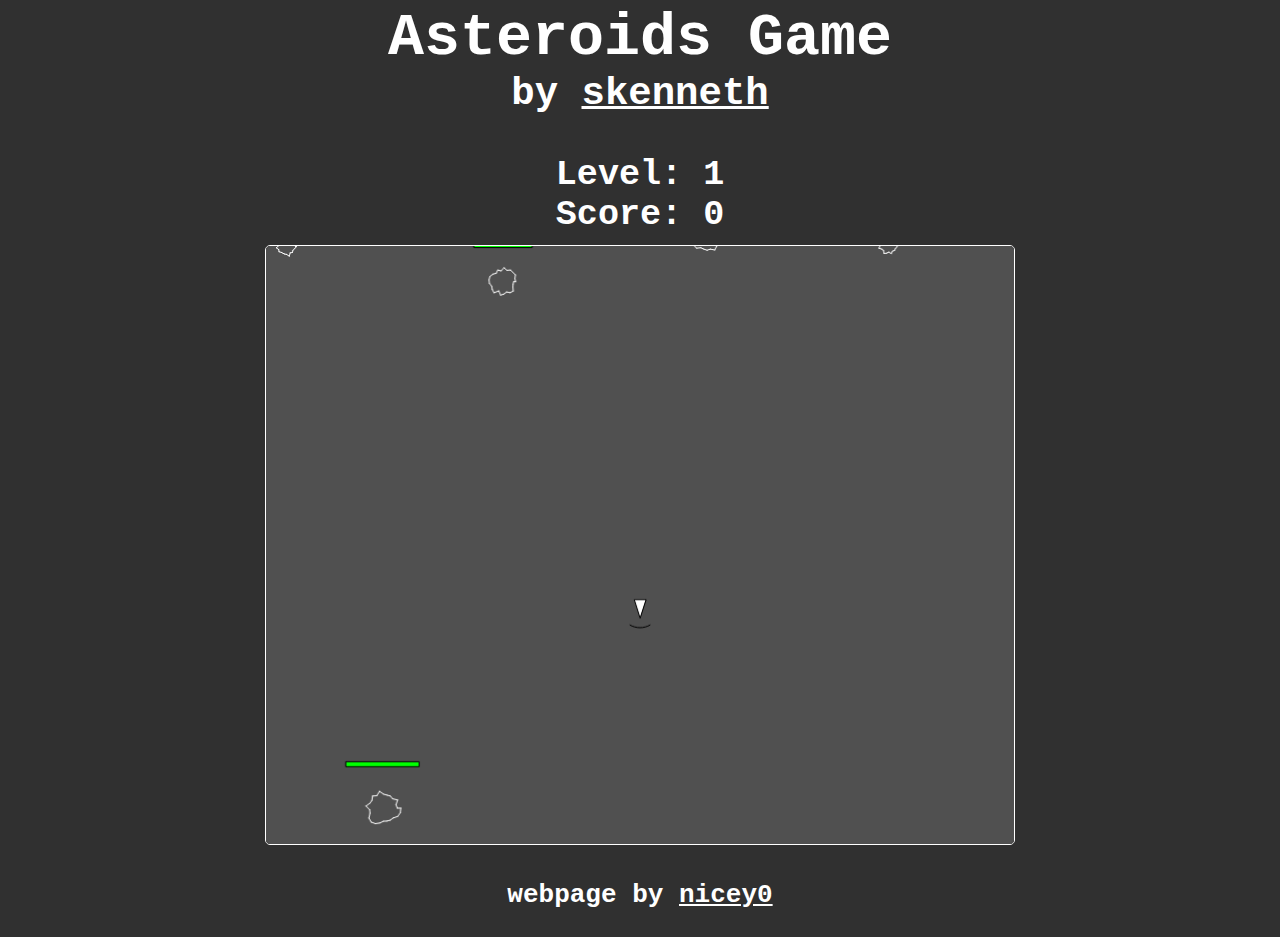
<file: index.html>
<!DOCTYPE html>
<html lang="en">
    <head>
        <meta charset="utf-8">
        <title>Asteroid Game</title>
        <link rel="stylesheet" type="text/css" href="styles.css"></style>
        <script src="./libraries/p5.js"></script>
        <script src="./libraries/p5.sound.js"></script>
    </head>
    <body>
        <header>
            <h1>Asteroids Game</h1>
            <small>by <a href="https://github.com/skenneth">skenneth</a></small>
        </header>
        <main>
            <h3>Level: <span id="level">x</span></h3>
            <h3>Score: <span id="score">x</span></h3>
            <div style="height: 10px;"></div>
        </main>
        <footer>
            <small class="smaller">webpage by <a href="https://github.com/nicey0">nicey0</a></small>
        </footer>
    </body>
    <script src="Projectile.js"></script>
    <script src="Asteroid.js"></script>
    <script src="Laser.js"></script>
    <script src="Ship.js"></script>
    <script src="Sketch.js"></script>
    <script type="text/javascript">
        let htmlLevel = document.getElementById("level");
        let htmlScore = document.getElementById("score");
        htmlLevel.innerHTML = level
        htmlScore.innerHTML = score
    </script>
</html>
</file>
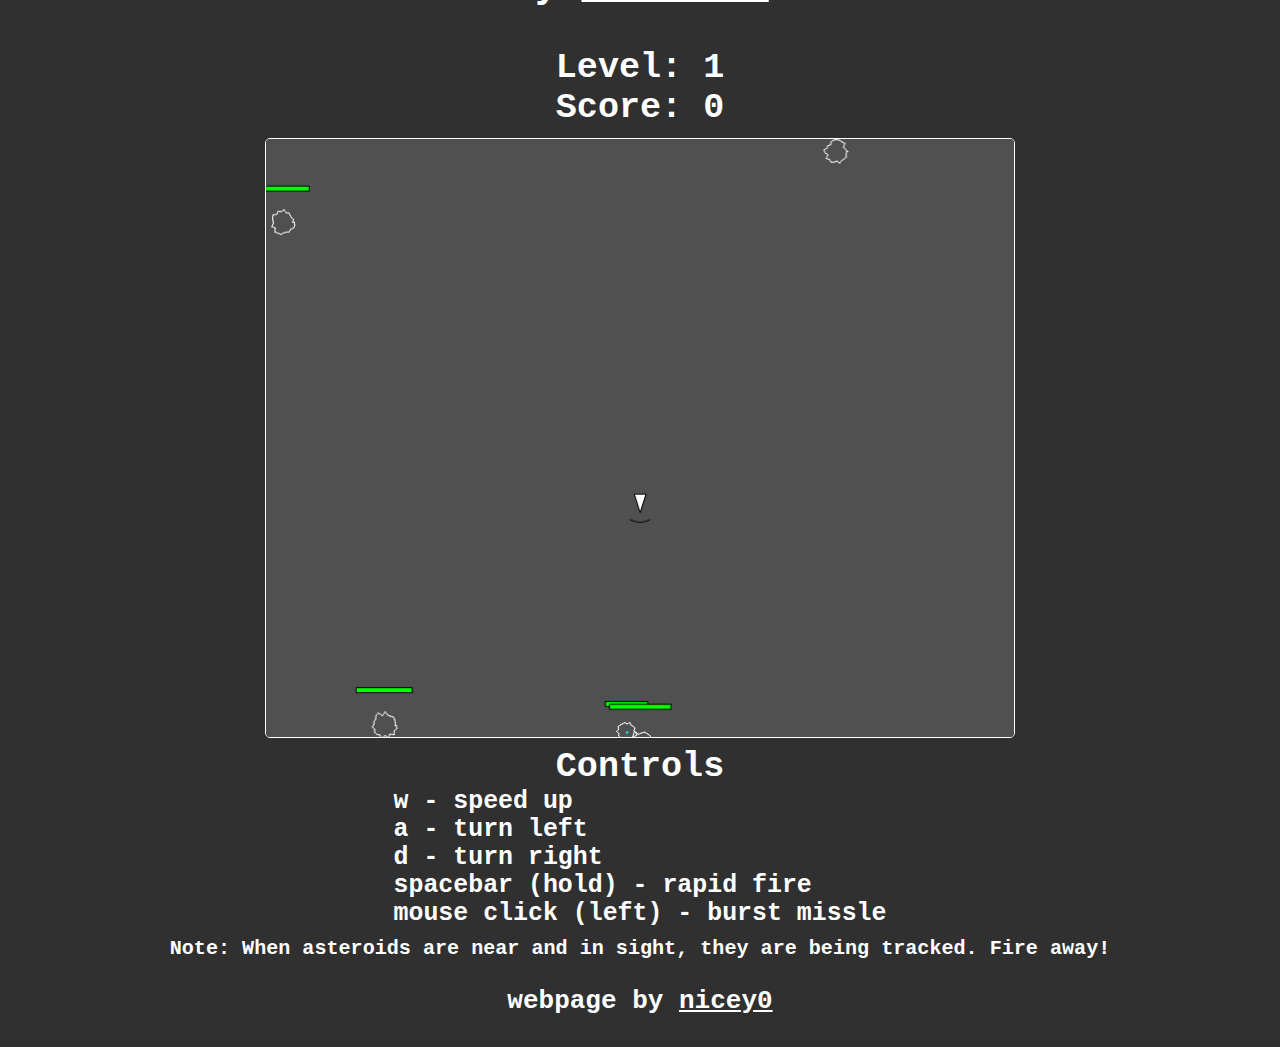
<file: game/index.html>
<!DOCTYPE html>
<html lang="en">
    <head>
        <meta charset="utf-8">
        <title>Asteroid Game</title>
        <link rel="stylesheet" type="text/css" href="styles.css"></style>
        <script src="libraries/p5.js"></script>
        <script src="js/Projectile.js"></script>
        <script src="js/Asteroid.js"></script>
        <script src="js/Laser.js"></script>
        <script src="js/Ship.js"></script>
        <script src="js/Sketch.js"></script>
    </head>
    <body>
        <header>
            <h1>Asteroids Game</h1>
            <small>by <a href="https://github.com/skenneth">skenneth</a></small>
        </header>
        <main>
            <h3>Level: <span id="level">x</span></h3>
            <h3>Score: <span id="score">x</span></h3>
            <div style="height: 10px;"></div>
            <div id="game"></div>
            <h3 id="controls-header">Controls</h5>
            <div id="controls">
                <h5>w - speed up</h5>
                <h5>a - turn left</h5>
                <h5>d - turn right</h5>
                <h5>spacebar (hold) - rapid fire</h5>
                <h5>mouse click (left) - burst missle</h5>
            </div>
            <h6>
                Note: When asteroids are near and in sight, they are being tracked. Fire away!
            </h6>
        </main>
        <footer>
            <small class="smaller">webpage by <a href="https://github.com/nicey0">nicey0</a></small>
        </footer>
    </body>

    <script type="text/javascript">
        let htmlLevel = document.getElementById("level");
        let htmlScore = document.getElementById("score");
        htmlLevel.innerHTML = level
        htmlScore.innerHTML = score
    </script>
    <script>
        //found on stack-overflow to prevent spacebar from scrolling page
        window.addEventListener('keydown', function(e) {
            if(e.keyCode == 32 && e.target == document.body)
                e.preventDefault();
        });
    </script>
</html>
</file>
<file: styles.css>
:root {
    --bg: #303030;
}

* {
    margin: 0;
    padding: 0;
    box-sizing: border-box;
    font-family: monospace;
    font-weight: bold;
    color: #fff;
}

small {
    font-size: 3rem;
}

small.smaller {
    font-size: 2rem;
}

html, body {
    height: 100%;
    width: 100%;
}

body {
    /*background-color: #3f4989;*/
    background-color: var(--bg);
    font-size: 30px;
    display: flex;
    flex-direction: column;
    align-items: center;
    justify-content: center;
}

header {
    padding: 3rem 0;
    display: flex;
    flex-direction: column;
    align-items: center;
    justify-content: center;
}

main {
    text-align: center;
}

canvas {
    border: 1px solid #fff;
    border-radius: 5px;
}

footer {
    padding: 2rem 0;
}

footer small {
    display: block;
    text-align: center;
}
</file>
<file: game/styles.css>
:root {
    --bg: #303030;
}

* {
    margin: 0;
    padding: 0;
    box-sizing: border-box;
    font-family: monospace;
    font-weight: bold;
    color: #fff;
}

small {
    font-size: 3rem;
}

small.smaller {
    font-size: 2rem;
}

html, body {
    height: 100%;
    width: 100%;
}

body {
    /*background-color: #3f4989;*/
    background-color: var(--bg);
    font-size: 30px;
    display: flex;
    flex-direction: column;
    align-items: center;
    justify-content: center;
}

header {
    padding: 3rem 0;
    display: flex;
    flex-direction: column;
    align-items: center;
    justify-content: center;
}

main {
    text-align: center;
}

canvas {
    border: 1px solid #fff;
    border-radius: 5px;
}

footer {
    padding: 2rem 0;
}

footer small {
    display: block;
    text-align: center;
}

#controls {
    text-align: left;
    display: inline-block;
    margin-left: auto;
    margin-right: auto;
    margin-bottom: 10px;
}
</file>
